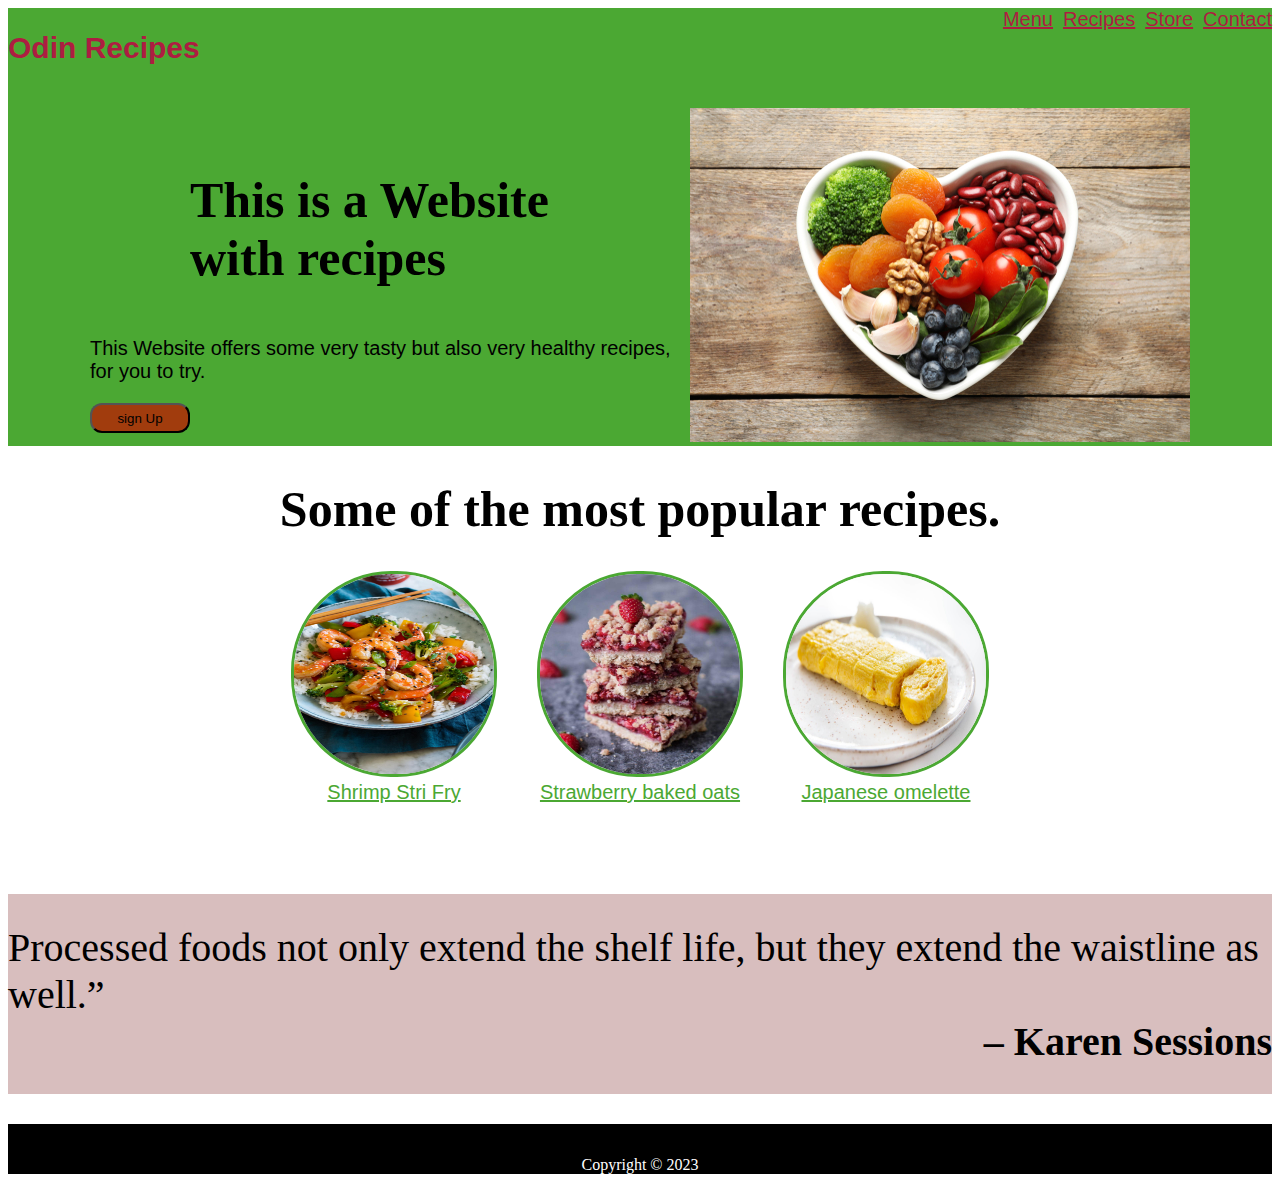
<file: index.html>
<!DOCTYPE html>
<html lang="en">
<head>

    <meta charset="UTF-8">
    <meta http-equiv="X-UA-Compatible" content="IE=edge">
    <meta name="viewport" content="width=device-width, initial-scale=1.0">
    <title>Odin Recipes!</title>
    <link rel="stylesheet" href="style.css"> 
</head>
<body>
    <div class="header">
        <div class="left_header">
            <h1><a href="index.html">Odin Recipes</a></h1>
        </div>
        <div class="right_header">
            <a href="">Menu</a>
            <a href="">Recipes</a>
            <a href="">Store</a>
            <a href="">Contact</a>
        </div>
    </div>

    <div class="header_2">
        <div class="header_2_text">
            <h3>This is a Website with recipes</h3>
            <p>This Website offers some very tasty but also
                very healthy recipes, for you to try.
            </p>
            <button>sign Up</button>
        </div>
        <div class="header_2_img">
            <img src="./recipes/landing_img.jpg" alt="vegies">
        </div>
    </div>
    <h1 id="main_text">Some of the most popular recipes.</h1>
    <div class="main_section">
        <div class="item">
            <img src="./recipes/shrimp_stir_fry.jpg" alt="shrimps">
            <div class="text"><a href="recipes/Shrimp_Stri_Fry.html" > Shrimp Stri Fry</a> </div>
        </div>
        <div class="item">
            <img src="./recipes/Strawberry_baked_oats.jpg" alt="oats">
          <div class="text"><a href="recipes/Strawberry_vanilla_Baked_Oatmeal.html">Strawberry baked oats</a></div> 
        </div>
        <div class ="item">
            <img src="./recipes/japanese_omelette_.jpg" alt="omelette">
           <div class="text"><a href="recipes/Japanese_omelette.html"> Japanese omelette</a></div>
        </div>   
    </div>
    <div class="section_3">  
        <div class="quote">Processed foods not only extend the shelf life, 
            but they extend the waistline as well.” <div class="karen"><b>– Karen Sessions </b></div>
    </div>
    </div>

    <div class="footer">
        Copyright © 2023 
    </div>

</body>
</html>
</file>
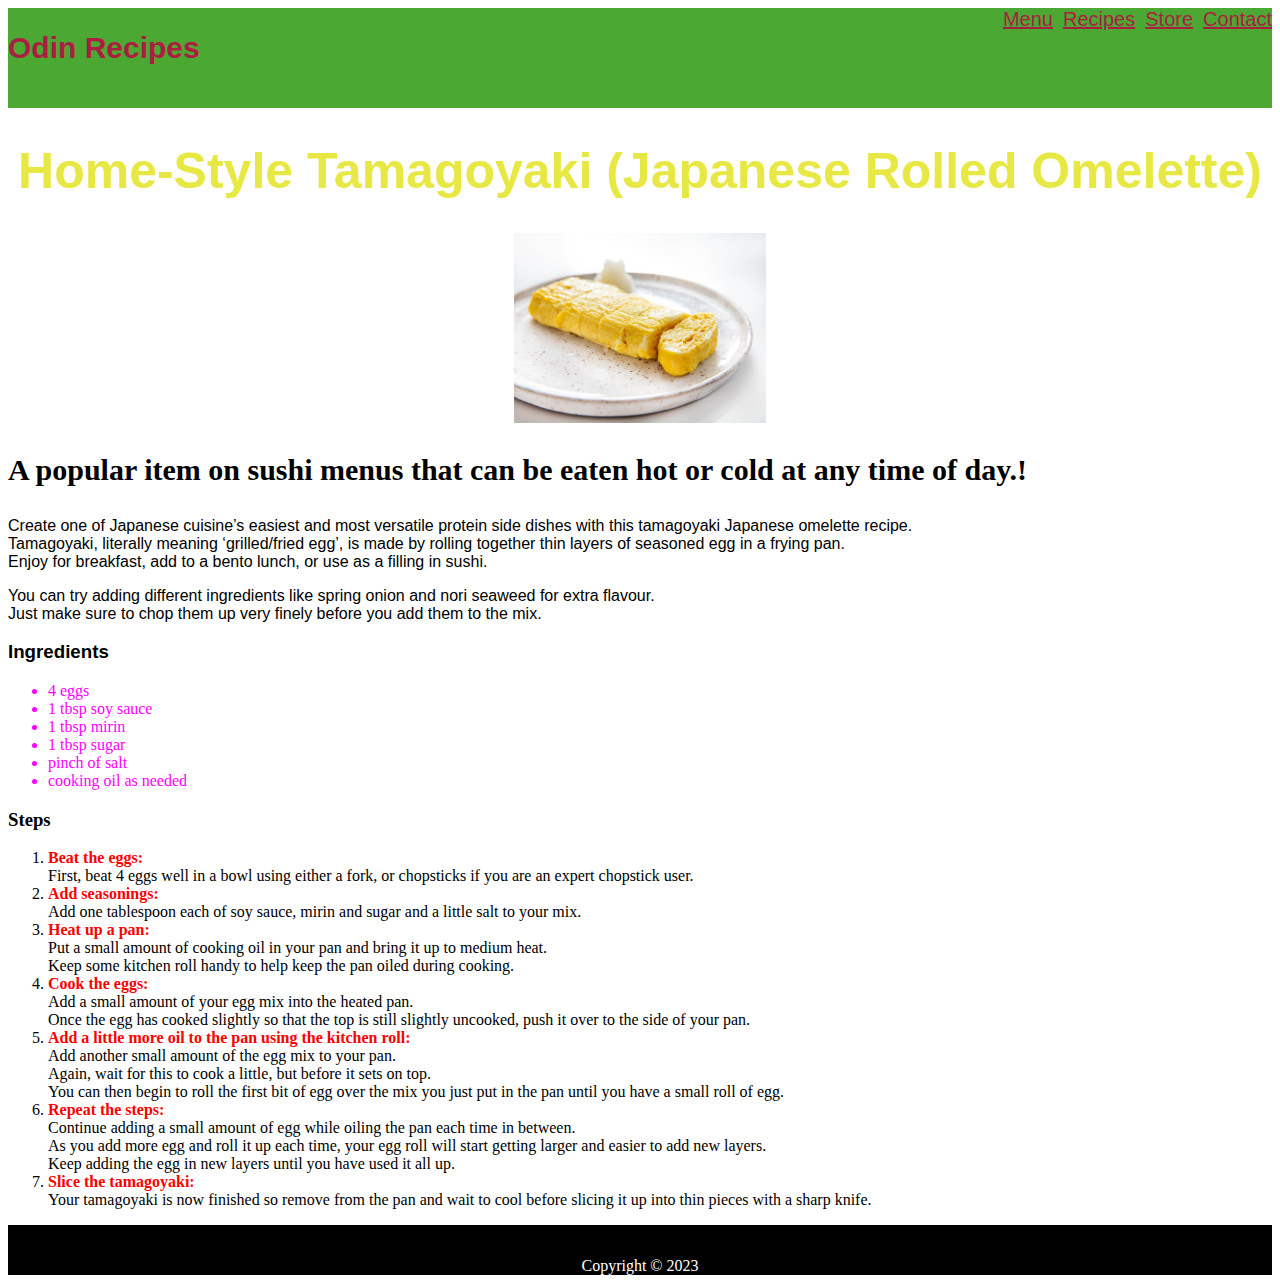
<file: recipes/Japanese_omelette.html>
<!DOCTYPE html>
<html lang="en">
<head>
    <meta charset="UTF-8">
    <meta http-equiv="X-UA-Compatible" content="IE=edge">
    <meta name="viewport" content="width=device-width, initial-scale=1.0">
    <link rel="stylesheet" href="../style.css"> 
    <title>Japanese Rolled Omelette </title>

<html lang="en">
<body> 
    <div class="header">
        <div class="left_header">
            <h1><a href="../index.html">Odin Recipes</a></h1>
        </div>
        <div class="right_header">
            <a href="">Menu</a>
            <a href="">Recipes</a>
            <a href="">Store</a>
            <a href="">Contact</a>
        </div>
    </div>

    <h1 class="top omelette">Home-Style Tamagoyaki (Japanese Rolled Omelette)</h1>

    <img class="omelette_img"src="japanese_omelette_.jpg" > 
    <h3 class="top_des"> A popular item on sushi menus that can be eaten hot or cold at any time of day.!</h3>

    <p>
        Create one of Japanese cuisine’s easiest and most versatile protein side dishes with this tamagoyaki Japanese omelette recipe. <br>
        Tamagoyaki, literally meaning ‘grilled/fried egg’, is made by rolling together thin layers of seasoned egg in a frying pan. <br>
         Enjoy for breakfast, add to a bento lunch, or use as a filling in sushi.
    </p>
    <p>
        You can try adding different ingredients like spring onion and nori seaweed for extra flavour. <br>
        Just make sure to chop them up very finely before you add them to the mix.
    </p>

        <h3 id="ing">Ingredients</h3>

        <ul id="items"> 
            <li> 4 eggs</li>
            <li> 1 tbsp soy sauce</li>
            <li>1 tbsp mirin</li>
            <li>1 tbsp sugar</li>
            <li>pinch of salt</li>
            <li>cooking oil as needed</li>

            

        </ul>
        
        <h3>Steps</h3>
        <ol>
            <li><strong>Beat the eggs: </strong><br>
                First, beat 4 eggs well in a bowl using either a fork, or chopsticks if you are an expert chopstick user.</li>
            <li>
                <strong>Add seasonings:</strong> <br>
                Add one tablespoon each of soy sauce, mirin and sugar and a little salt to your mix.
            </li>
            <li>
            <strong>Heat up a pan: </strong> <br>
            Put a small amount of cooking oil in your pan and bring it up to medium heat. <br>
             Keep some kitchen roll handy to help keep the pan oiled during cooking.
            </li>
            <li>
               <strong>Cook the eggs:</strong> <br>
               Add a small amount of your egg mix into the heated pan. <br>
               Once the egg has cooked slightly so that the top is still slightly uncooked, push it over to the side of your pan.
            </li>
            <li>
               <strong>Add a little more oil to the pan using the kitchen roll: </strong> <br>
               Add another small amount of the egg mix to your pan. <br>
               Again, wait for this to cook a little, but before it sets on top. <br> 
               You can then begin to roll the first bit of egg over the mix you just put in the pan until you have a small roll of egg.
            </li>
            <li>
                <strong>Repeat the steps: </strong> <br>
                Continue adding a small amount of egg while oiling the pan each time in between. <br>
                As you add more egg and roll it up each time, your egg roll will start getting larger and easier to add new layers. <br>
                Keep adding the egg in new layers until you have used it all up.
            </li>
            <li>
                <strong>Slice the tamagoyaki:</strong> <br>
                Your tamagoyaki is now finished so remove from the pan and wait to cool before slicing it up into thin pieces with a sharp knife.
            </li>
        </ol>

        <div class="footer">
            Copyright © 2023 
        </div>
</body>
</html>
</file>
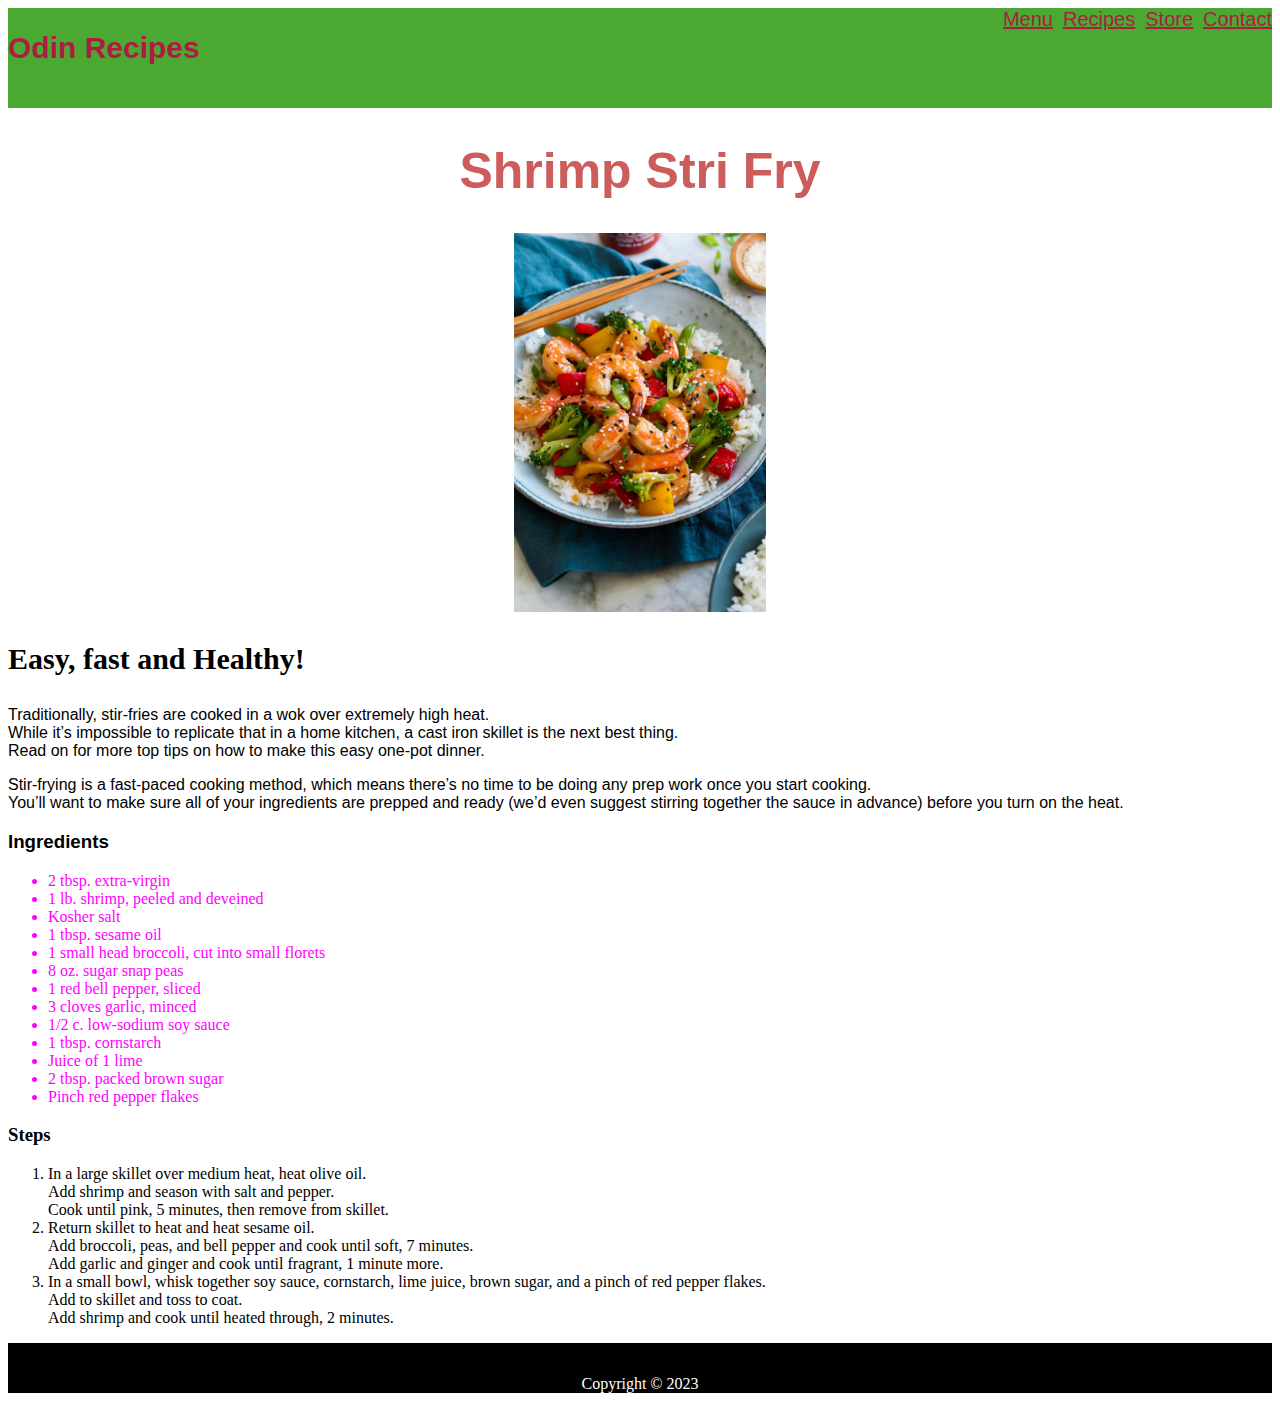
<file: recipes/Shrimp_Stri_Fry.html>
<!DOCTYPE html>
<html lang="en">
<head>
    <meta charset="UTF-8">
    <meta http-equiv="X-UA-Compatible" content="IE=edge">
    <meta name="viewport" content="width=device-width, initial-scale=1.0">
    <link rel="stylesheet" href="../style.css"> 
    <title>Shrimp Stri Fry</title>
</head>
<body> 
    <div class="header">
        <div class="left_header">
            <h1><a href="../index.html">Odin Recipes</a></h1>
        </div>
        <div class="right_header">
            <a href="">Menu</a>
            <a href="">Recipes</a>
            <a href="">Store</a>
            <a href="">Contact</a>
        </div>
    </div>
    <h1 class="top shrimp">Shrimp Stri Fry</h1>

    <img class="shrimp_img" src="shrimp_stir_fry.jpg" > 
    <h3 class="top_des"> Easy, fast and Healthy!</h3>

    <p>Traditionally, stir-fries are cooked in a wok over extremely high heat. <br>
        While it’s impossible to replicate that in a home kitchen, a cast iron skillet 
        is the next best thing. <br>
        Read on for more top tips on how to make this easy one-pot dinner.</p>
    <p>Stir-frying is a fast-paced cooking method, which means there’s no time to be doing any prep work once you start cooking. <br>
        You’ll want to make sure all of your ingredients are prepped and ready (we’d even suggest 
        stirring together the sauce in advance) before you turn on the heat. </p>

        <h3 id="ing">Ingredients</h3>
        <ul id="items">
            <li> 2 tbsp. extra-virgin</li>
            <li> 1 lb. shrimp, peeled and deveined</li>
            <li>Kosher salt</li>
            <li>1 tbsp. sesame oil</li>
            <li>1 small head broccoli, cut into small florets</li>
            <li>8 oz. sugar snap peas</li>
            <li>1 red bell pepper, sliced</li>
            <li>3 cloves garlic, minced</li>
            <li>1/2 c. low-sodium soy sauce</li>
            <li>1 tbsp. cornstarch</li>
            <li>Juice of 1 lime</li>
            <li>2 tbsp. packed brown sugar</li>
            <li>Pinch red pepper flakes</li> 

            

        </ul>
        
        <h3>Steps</h3>
        <ol>
            <li>In a large skillet over medium heat, heat olive oil. <br>
                Add shrimp and season with salt and pepper. <br>
                Cook until pink, 5 minutes, then remove from skillet.</li>
            <li>Return skillet to heat and heat sesame oil. <br>
                Add broccoli, peas, and bell pepper and cook until soft, 7 minutes. <br>
                Add garlic and ginger and cook until fragrant, 1 minute more.</li>
            <li>In a small bowl, whisk together soy sauce, cornstarch, lime juice, brown sugar, and a pinch of red pepper flakes. <br>
                Add to skillet and toss to coat. <br>
                Add shrimp and cook until heated through, 2 minutes.</li>
        </ol>

        <div class="footer">
            Copyright © 2023 
        </div>
        
</body>
</html>
</file>
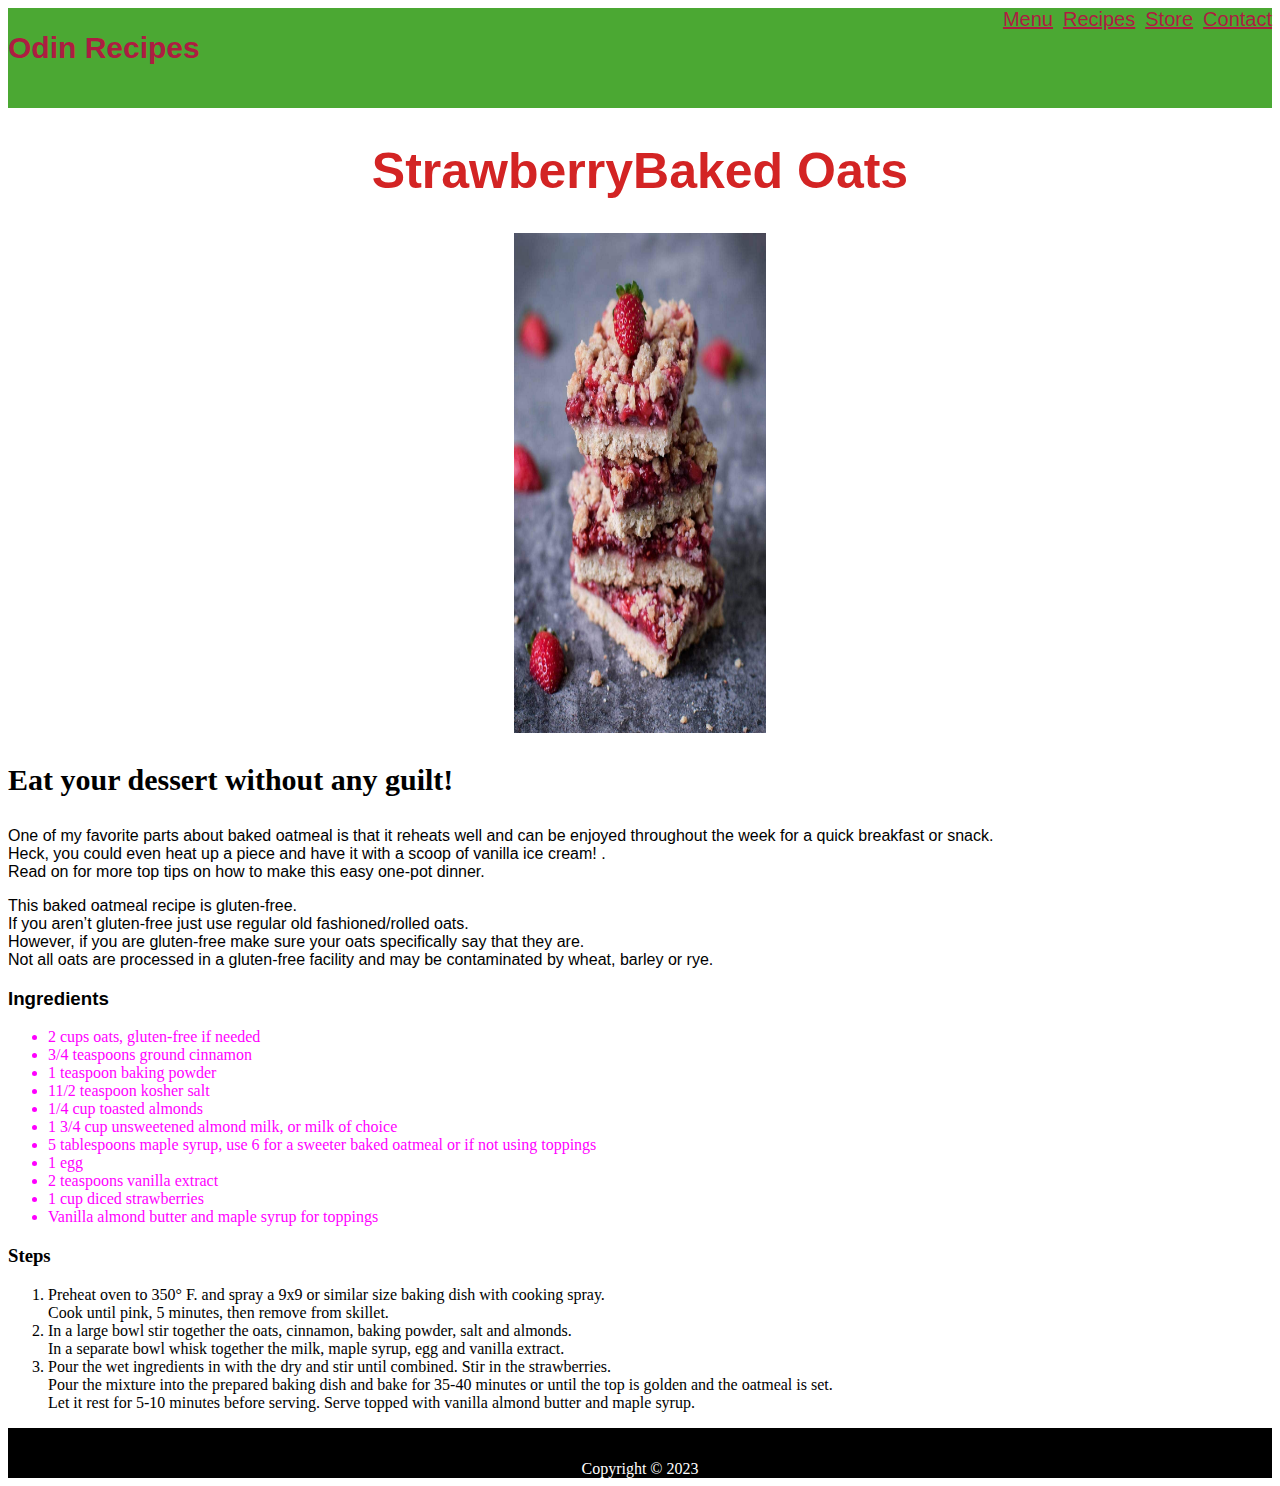
<file: recipes/Strawberry_vanilla_Baked_Oatmeal.html>
<!DOCTYPE html>
<html lang="en">
<head>
    <meta charset="UTF-8">
    <meta http-equiv="X-UA-Compatible" content="IE=edge">
    <meta name="viewport" content="width=device-width, initial-scale=1.0">
    <link rel="stylesheet" href="../style.css"> 
    <title>StrawberryBaked Oats</title>
</head>
<body> 
    <div class="header">
        <div class="left_header">
            <h1><a href="../index.html">Odin Recipes</a></h1>
        </div>
        <div class="right_header">
            <a href="">Menu</a>
            <a href="">Recipes</a>
            <a href="">Store</a>
            <a href="">Contact</a>
        </div>
    </div>

    <h1 class="top oat">StrawberryBaked Oats</h1>

    <img class="oat_img" src="Strawberry_baked_oats.jpg" > 
    <h3 class="top_des"> Eat your dessert without any guilt!</h3>

    <p>One of my favorite parts about baked oatmeal is that it reheats well and can be enjoyed throughout the week for a quick breakfast or snack. <br>
        Heck, you could even heat up a piece and have it with a scoop of vanilla ice cream! . <br>
        Read on for more top tips on how to make this easy one-pot dinner.</p>
    <p>
        This baked oatmeal recipe is gluten-free. <br>
        If you aren’t gluten-free just use regular old fashioned/rolled oats. <br>
        However, if you are gluten-free make sure your oats specifically say that they are. <br>
        Not all oats are processed in a gluten-free facility and may be contaminated by wheat, barley or rye.
    </p>



    

        <h3 id="ing">Ingredients</h3>
        <ul id="items">
            <li> 2 cups oats, gluten-free if needed</li>
            <li> 3/4 teaspoons ground cinnamon</li>
            <li>1 teaspoon baking powder</li>
            <li>11/2 teaspoon kosher salt</li>
            <li>1/4 cup toasted almonds</li>
            <li>1 3/4 cup unsweetened almond milk, or milk of choice</li>
            <li>5 tablespoons maple syrup, use 6 for a sweeter baked oatmeal or if not using toppings</li>
            <li>1 egg</li>
            <li>2 teaspoons vanilla extract</li>
            <li>1 cup diced strawberries</li>
            <li>Vanilla almond butter and maple syrup for toppings</li>

        </ul>
        
        <h3>Steps</h3>
        <ol>
            <li>Preheat oven to 350° F. and spray a 9x9 or similar size baking dish with cooking spray. <br>
                Cook until pink, 5 minutes, then remove from skillet.</li>
            <li>
                In a large bowl stir together the oats, cinnamon, baking powder, salt and almonds.<br>
                 In a separate bowl whisk together the milk, maple syrup, egg and vanilla extract.
            </li>
            <li>
                Pour the wet ingredients in with the dry and stir until combined. Stir in the strawberries. <br>
                Pour the mixture into the prepared baking dish and bake for 35-40 minutes or until the top is golden and the oatmeal is set.<br>
                 Let it rest for 5-10 minutes before serving. Serve topped with vanilla almond butter and maple syrup.
            </li>
        </ol>

        <div class="footer">
            Copyright © 2023 
        </div>
</body>
</html>
</file>
<file: style.css>
#main {
    font-family: 'Lucida Sans', Arial, Sans-serif;
    font-size: 50px;
    text-align: center;
    color:brown;
    font-weight: bold;

}

.item {
    color: blue;


}

a  {
    color:darkturquoise;
    font-family: 'Lucida Grande','Lucida Sans',sans-serif;
    text-align:center;
    font-weight: 500;
    font-size: 20px;
}

.top {
    font-family:Verdana, Geneva, Tahoma, sans-serif; 
    font-size: 50px;
    text-align: center;
}

.top.shrimp{
    color:indianred;
}

.top.oat {
    color:rgb(211, 36, 36);
}

.top.omelette {
    color: rgba(228, 228, 38, 0.863);
}

img {
    height: auto;
    width:500px;
}

.oat_img {
    height: 500px;
    width:300px;
}

h3 {
   /* background-color: aqua; */
}

h3.top_des {
    /* background-color: blueviolet; */
    font-family:Cambria, Cochin, Georgia, Times, 'Times New Roman', serif;
    font-size: 30px;

}

p {
    font-family:'Gill Sans', 'Gill Sans MT', Calibri, 'Trebuchet MS', sans-serif;
    font-weight: 100;
}

#ing {
    font-family:'Franklin Gothic Medium', 'Arial Narrow', Arial, sans-serif;
}

#items {
    font-family:cursive;
    color:magenta;
}

strong {
    color: red;
}

.header {
    display:flex;
    justify-content: space-between;
    align-content: flex-start;
    align-items:flex-start;
    height:100px;
    background-color: rgb(75, 168, 51);
}

.right_header {
    display:flex;
    gap:10px;
}

.right_header a{
    color:rgb(173, 29, 65);
}

.left_header h1 a{
    padding:0px;
    margin:0px;
    color:rgb(173, 29, 65);
    text-decoration: none;
    font-weight: bolder;
    font-size:30px;
}

.header_2{
    display:flex;
    justify-content: center;
    align-items: center;
    flex-wrap: wrap;
    background-color: rgb(75, 168, 51);
    
}

.header_2_text h3 {
    font-size: 50px;
    max-width:400px;
    background-color: transparent;
    margin-left: 100px;
    
    
}

.header_2_text p {
    font-size:20px;
    max-width:600px;
}

button {
    color:black;
    background-color: rgb(161, 60, 13);
    border-radius: 12px;
    width:100px;
    height:30px;
    align-self:center;
}

#main_text {
    font-size:50px;
    text-align: center;
}

.main_section {
    display:flex;
    justify-content:center;
    align-content: center;
    gap:40px;
    padding-bottom: 90px;

}

.item img {
    width:200px;
    height: 200px;
    border-style: solid;
    border-color: rgb(75, 168, 51);
    border-radius: 100px;   
}

.item img:hover{
    -ms-transform: scale(1.5);
    -webkit-transform: scale(1.5);
}

.text {
    text-align: center;
}

.text a {
    color: rgb(75, 168, 51);
}

.section_3{
    height: 200px;
    background-color:rgb(216, 190, 190);
    display:flex;
    flex-direction: column;
    justify-content: center;
    align-items: center;
    flex-wrap:wrap;
    font-size: 40px;
    margin-bottom: 30px;
}

.karen {
    text-align: right;
}

.footer {
    height: 50px;
    display:flex;
    align-items:flex-end;
    justify-content: center;
    color:white;
    background-color: black;
}

.shrimp_img {
    display:block;
    margin-left: auto;
    margin-right: auto;
    width: 20%;
}

.oat_img {
    width:20%;
    display:block;
    margin:auto;
    padding:auto;
}

.omelette_img {
    width:20%;
    display:block;
    padding:auto;
    margin:auto;

}
</file>
